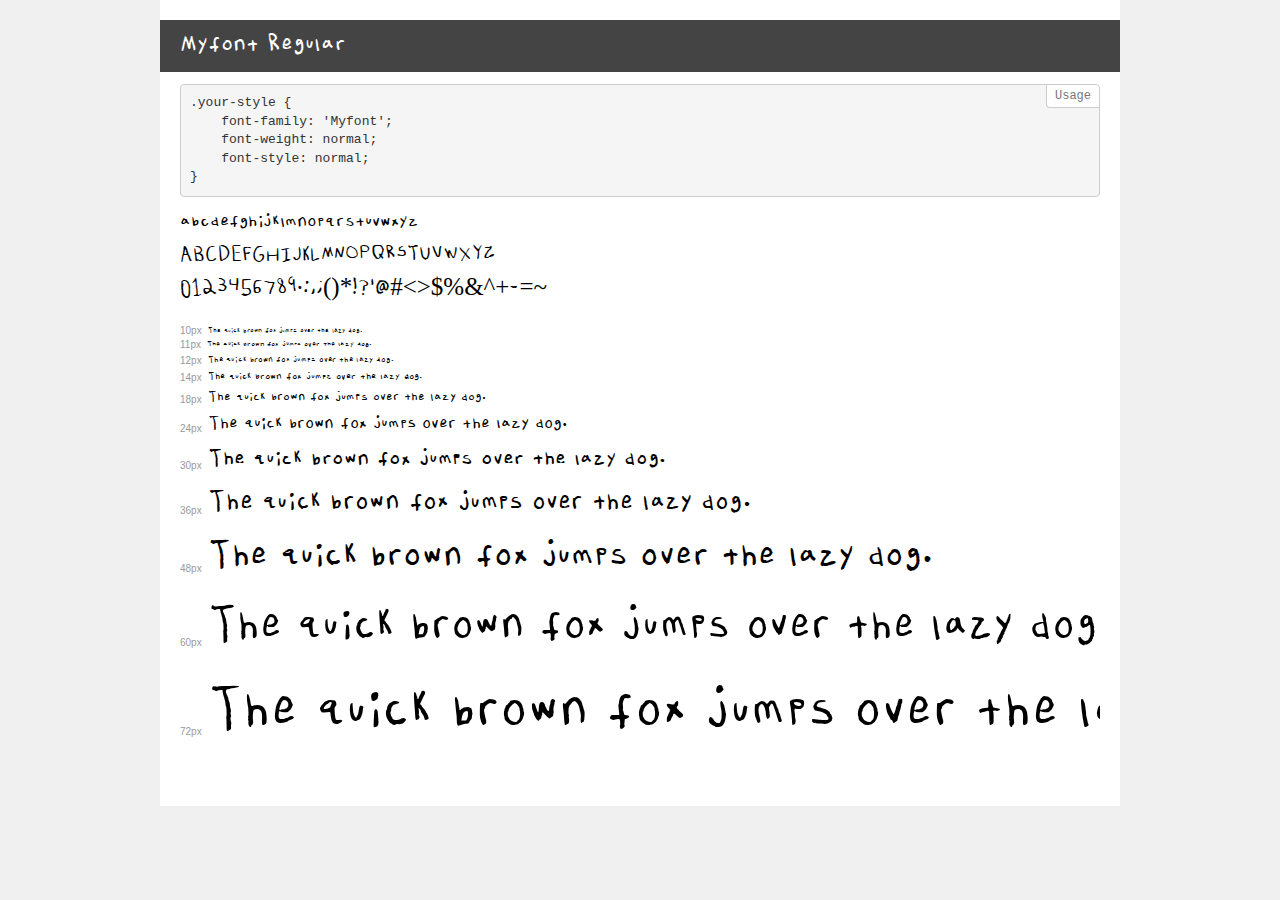
<file: fonts/demo.html>
<!DOCTYPE html>
<html lang="en">
<head>
    <meta charset="utf-8">
    <meta http-equiv="X-UA-Compatible" content="IE=edge">
    <meta name="viewport" content="width=device-width, initial-scale=1">
    <meta name="robots" content="noindex, noarchive">
    <meta name="format-detection" content="telephone=no">
    <title>Transfonter demo</title>
    <link href="stylesheet.css" rel="stylesheet">
    <style>
        /*
        http://meyerweb.com/eric/tools/css/reset/
        v2.0 | 20110126
        License: none (public domain)
        */
        html, body, div, span, applet, object, iframe,
        h1, h2, h3, h4, h5, h6, p, blockquote, pre,
        a, abbr, acronym, address, big, cite, code,
        del, dfn, em, img, ins, kbd, q, s, samp,
        small, strike, strong, sub, sup, tt, var,
        b, u, i, center,
        dl, dt, dd, ol, ul, li,
        fieldset, form, label, legend,
        table, caption, tbody, tfoot, thead, tr, th, td,
        article, aside, canvas, details, embed,
        figure, figcaption, footer, header, hgroup,
        menu, nav, output, ruby, section, summary,
        time, mark, audio, video {
            margin: 0;
            padding: 0;
            border: 0;
            font-size: 100%;
            font: inherit;
            vertical-align: baseline;
        }
        /* HTML5 display-role reset for older browsers */
        article, aside, details, figcaption, figure,
        footer, header, hgroup, menu, nav, section {
            display: block;
        }
        body {
            line-height: 1;
        }
        ol, ul {
            list-style: none;
        }
        blockquote, q {
            quotes: none;
        }
        blockquote:before, blockquote:after,
        q:before, q:after {
            content: '';
            content: none;
        }
        table {
            border-collapse: collapse;
            border-spacing: 0;
        }
        /* demo styles */
        body {
            background: #f0f0f0;
            color: #000;
        }
        .page {
            background: #fff;
            width: 920px;
            margin: 0 auto;
            padding: 20px 20px 0 20px;
            overflow: hidden;
        }
        .font-container {
            overflow-x: auto;
            overflow-y: hidden;
            margin-bottom: 40px;
            line-height: 1.3;
            white-space: nowrap;
            padding-bottom: 5px;
        }
        h1 {
            position: relative;
            background: #444;
            font-size: 32px;
            color: #fff;
            padding: 10px 20px;
            margin: 0 -20px 12px -20px;
        }
        .letters {
            font-size: 25px;
            margin-bottom: 20px;
        }
        .s10:before {
            content: '10px';
        }
        .s11:before {
            content: '11px';
        }
        .s12:before {
            content: '12px';
        }
        .s14:before {
            content: '14px';
        }
        .s18:before {
            content: '18px';
        }
        .s24:before {
            content: '24px';
        }
        .s30:before {
            content: '30px';
        }
        .s36:before {
            content: '36px';
        }
        .s48:before {
            content: '48px';
        }
        .s60:before {
            content: '60px';
        }
        .s72:before {
            content: '72px';
        }
        .s10:before, .s11:before, .s12:before, .s14:before,
        .s18:before, .s24:before, .s30:before, .s36:before,
        .s48:before, .s60:before, .s72:before {
            font-family: Arial, sans-serif;
            font-size: 10px;
            font-weight: normal;
            font-style: normal;
            color: #999;
            padding-right: 6px;
        }
        pre {
            display: block;
            position: relative;
            padding: 9px;
            margin: 0 0 10px;
            font-family: Monaco, Menlo, Consolas, "Courier New", monospace;
            font-size: 13px;
            line-height: 1.428571429;
            color: #333;
            font-weight: normal;
            font-style: normal;
            background-color: #f5f5f5;
            border: 1px solid #ccc;
            overflow-x: auto;
            border-radius: 4px;
        }
        pre:after {
            display: block;
            position: absolute;
            right: 0;
            top: 0;
            content: 'Usage';
            line-height: 1;
            padding: 5px 8px;
            font-size: 12px;
            color: #767676;
            background-color: #fff;
            border: 1px solid #ccc;
            border-right: none;
            border-top: none;
            border-radius: 0 4px 0 4px;
            z-index: 10;
        }
        /* responsive */
        @media (max-width: 959px) {
            .page {
                width: auto;
                margin: 0;
            }
        }
    </style>
</head>
<body>
<div class="page">
    <div class="demo">
        <h1 style="font-family: 'Myfont'; font-weight: normal; font-style: normal;">Myfont Regular</h1>
        <pre>.your-style {
    font-family: 'Myfont';
    font-weight: normal;
    font-style: normal;
}</pre>
        <div class="font-container" style="font-family: 'Myfont'; font-weight: normal; font-style: normal;">
            <p class="letters">
                abcdefghijklmnopqrstuvwxyz<br>
ABCDEFGHIJKLMNOPQRSTUVWXYZ<br>
                0123456789.:,;()*!?'@#<>$%&^+-=~
            </p>
            <p class="s10" style="font-size: 10px;">The quick brown fox jumps over the lazy dog.</p>
            <p class="s11" style="font-size: 11px;">The quick brown fox jumps over the lazy dog.</p>
            <p class="s12" style="font-size: 12px;">The quick brown fox jumps over the lazy dog.</p>
            <p class="s14" style="font-size: 14px;">The quick brown fox jumps over the lazy dog.</p>
            <p class="s18" style="font-size: 18px;">The quick brown fox jumps over the lazy dog.</p>
            <p class="s24" style="font-size: 24px;">The quick brown fox jumps over the lazy dog.</p>
            <p class="s30" style="font-size: 30px;">The quick brown fox jumps over the lazy dog.</p>
            <p class="s36" style="font-size: 36px;">The quick brown fox jumps over the lazy dog.</p>
            <p class="s48" style="font-size: 48px;">The quick brown fox jumps over the lazy dog.</p>
            <p class="s60" style="font-size: 60px;">The quick brown fox jumps over the lazy dog.</p>
            <p class="s72" style="font-size: 72px;">The quick brown fox jumps over the lazy dog.</p>
        </div>
    </div>
</div>
</body>
</html>
</file>
<file: fonts/stylesheet.css>
@font-face {
    font-family: 'Myfont';
    src: url('Myfont-Regular.woff2') format('woff2'),
        url('Myfont-Regular.woff') format('woff');
    font-weight: normal;
    font-style: normal;
    font-display: swap;
}
</file>
